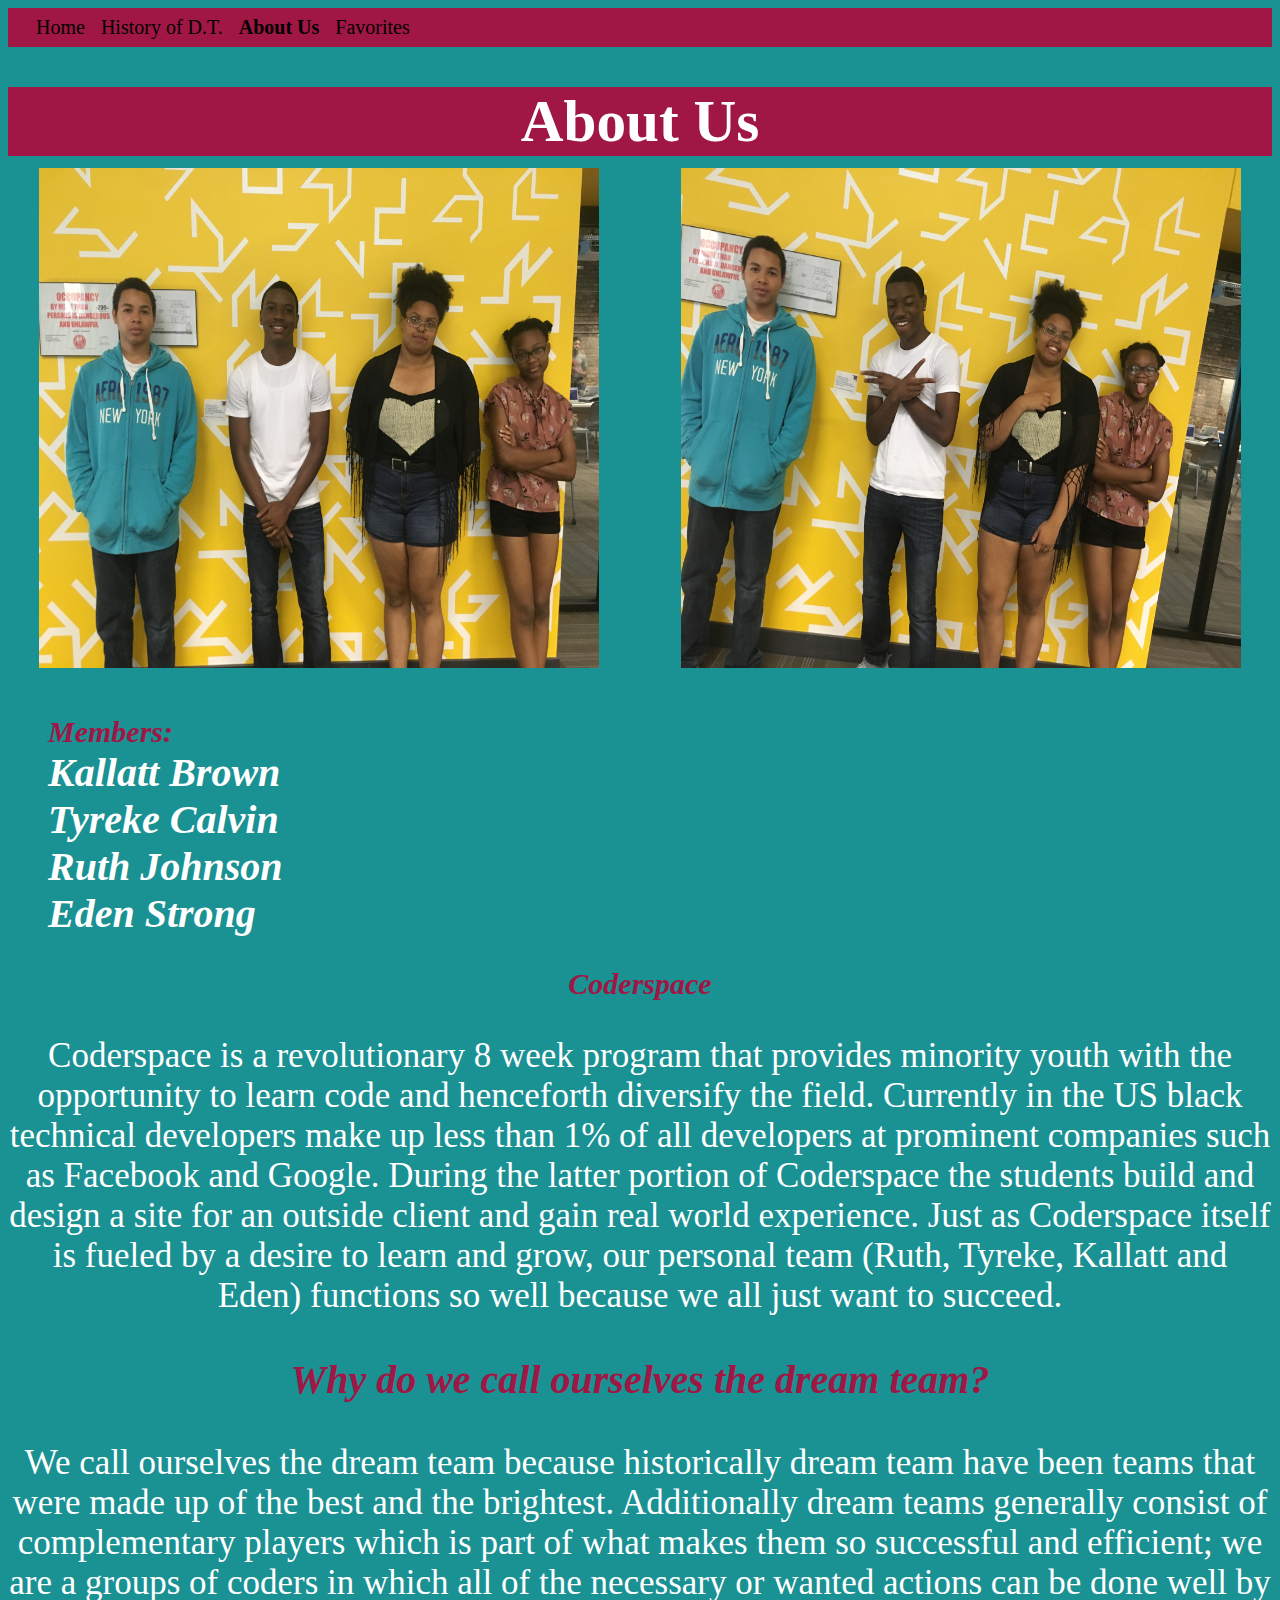
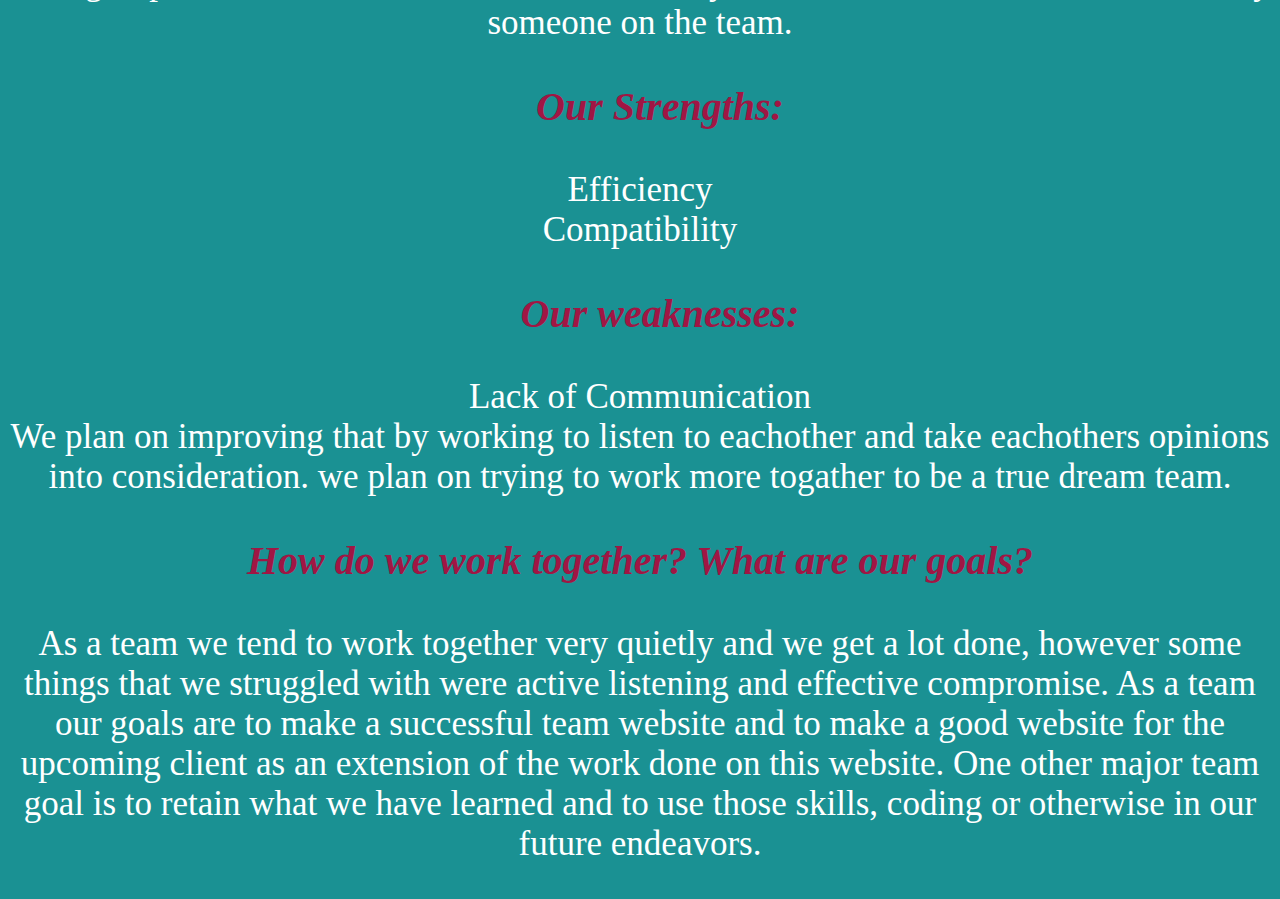
<file: about.html>
<!DOCTYPE html>
<html>

<head>
    <title>Team Website</title>
    <link rel="icon" href="images/favicon.ico" />
    <link rel="stylesheet" href="styles/style.css" type="text/css" />
</head>


<body>
    <nav>
        <ul class="nav">
            <li class="bar"><a rel="home" href="index.html">Home</a></li>
            <li class="bar"><a rel="history" href="team.html">History of D.T.</a></li>
            <li class="bar"><a rel="about" href="about.html" class="active">About Us</a></li>
            <li class="bar"><a rel="favorites" href="fourthpage.html">Favorites</a></li>
        </ul>
    </nav>
    <h1 class="a"> About Us</h1>
    <div class="section group">
	<div class="col span_1_of_2">
	    <img class="team" src="images/IMG_1740.JPG"></img>
	</div>
	<div class="col span_1_of_2">
	<img class="team" src="images/IMG_1741.JPG"></img>
	</div>
</div>
    <ul class="why"> Members:
        <li class="abc"> Kallatt Brown</li>
        <li class="abc"> Tyreke Calvin</li>
        <li class="abc"> Ruth Johnson</li>
        <li class="abc"> Eden Strong</li>
    </ul>
    <h1 class="why">Coderspace</h1>
            <p class="random">Coderspace is a revolutionary 8 week program that provides minority youth with the opportunity to learn code and henceforth diversify the field. Currently in the US black technical developers make up less than 1% of all developers at prominent companies such as Facebook and Google. During the latter portion of Coderspace the students build and design a site for an outside client and gain real world experience. Just as Coderspace itself is fueled by a desire to learn and grow, our personal team (Ruth, Tyreke, Kallatt and Eden) functions so well because we all just want to succeed. </p>
    <p class="strong"> Why do we call ourselves the dream team?</p>
    <p class="random">We call ourselves the dream team because historically dream team have been teams that were made up of the best and the brightest. Additionally dream teams generally consist of complementary players which is part of what makes them so successful and
        efficient; we are a groups of coders in which all of the necessary or wanted actions can be done well by someone on the team.</p>
    <ul class="strong"> Our Strengths:</ul>
    <li class="random">Efficiency</li>
    <li class="random">Compatibility</li>
    <ul class="strong">Our weaknesses:</ul>
    <li class="random">Lack of Communication</li>
    <li class="random">We plan on improving that by working to listen to eachother and take eachothers opinions into consideration. we plan on trying to work more togather to be a true dream team.</li>
    <p class="strong">How do we work together? What are our goals?</p>
    <p class="random">As a team we tend to work together very quietly and we get a lot done, however some things that we struggled with were active listening and effective compromise. As a team our goals are to make a successful team website and to make a good website
        for the upcoming client as an extension of the work done on this website. One other major team goal is to retain what we have learned and to use those skills, coding or otherwise in our future endeavors. </p>
    </ul>
</body>

</html>
</file>
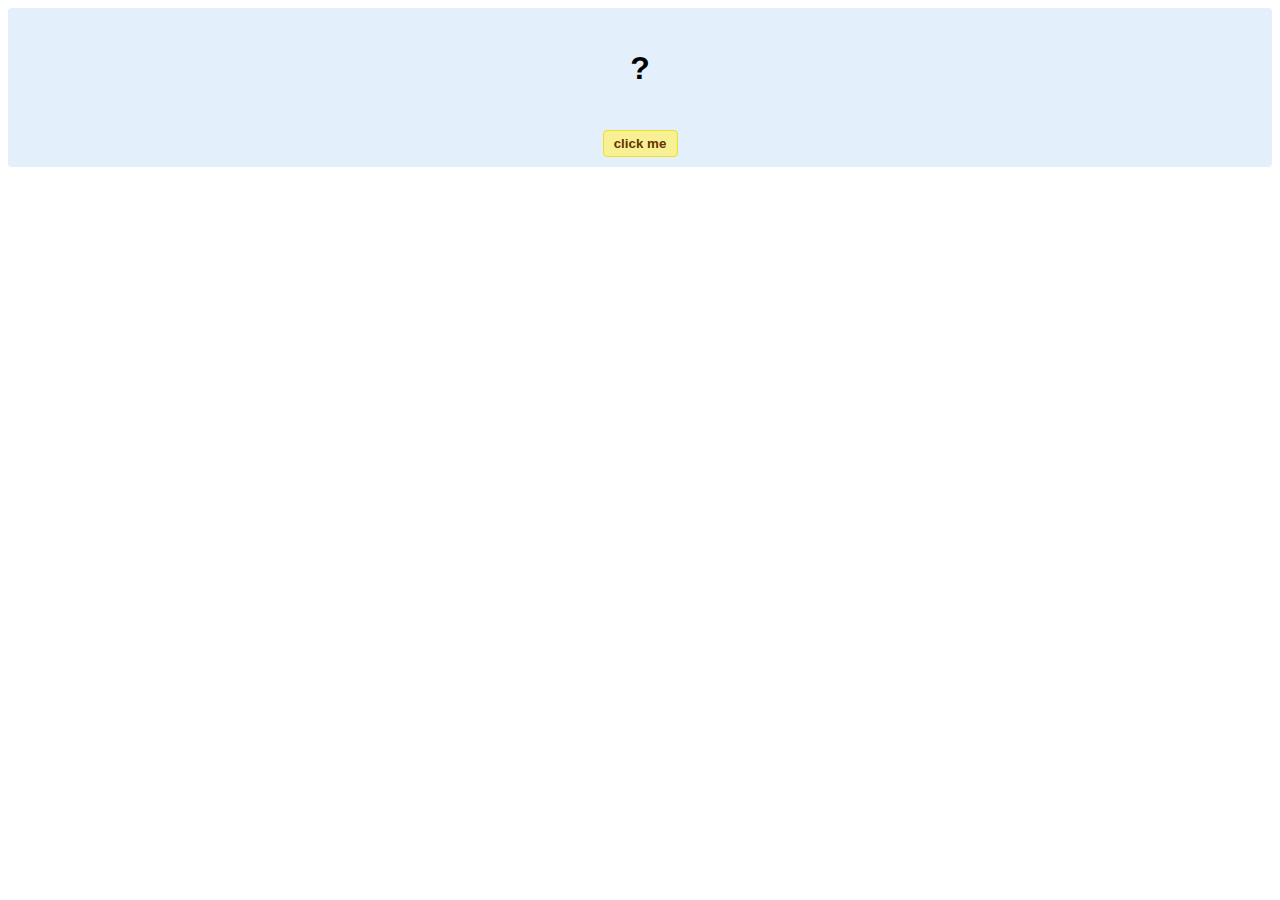
<file: hello-world.html>
<!DOCTYPE html>
<!-- HTML5 Hello world by kirupa - http://www.kirupa.com/html5/getting_your_feet_wet_html5_pg1.htm -->
<html lang="en-us">

<head>
<meta charset="utf-8">
<title>Hello...</title>
<style type="text/css">
#mainContent {
	font-family: Arial, Helvetica, sans-serif;
	font-size: xx-large;
	font-weight: bold;
	background-color: #E3F0FB;
	border-radius: 4px;
	padding: 10px;
	text-align: center;
}
.buttonStyle {
	border-radius: 4px;
	border: thin solid #F0E020;
	padding: 5px;
	background-color: #F8F094;
	font-family: "Segoe UI", Tahoma, Geneva, Verdana, sans-serif;
	font-weight: bold;
	color: #663300;
	width: 75px;
}

.buttonStyle:hover {
	border: thin solid #FFCC00;
	background-color: #FCF9D6;
	color: #996633;
	cursor: pointer;
}
.buttonStyle:active {
	border: thin solid #99CC00;
	background-color: #F5FFD2;
	color: #669900;
	cursor: pointer;
}

</style>
</head>

<body>
<div id="mainContent">
<p id="helloText">?</p>
<button id="clickButton" class="buttonStyle">click me</button>
</div>
<script> 
var myButton = document.getElementById("clickButton");
var myText = document.getElementById("helloText");

myButton.addEventListener('click', doSomething, false)

function doSomething() {
	myText.textContent = "hello, world!";
}
</script>

</body>
</html>
</file>
<file: styles/style.css>
h1 {
  color: grey;
  font-size: 50px;
  text-align: center;
}

.spt {
  height: 400px;
  width: 400px;
}

.a {
  background: #A01644;
  font-size: 370%;
  text-align: center;
  margin-bottom: 0px;
  color:white;
}

.t {
  width: 60%;
  margin: auto;
  text-align: center;
  color: grey;
  font-size: 40px;
}

.b {
  text-align: center;
  font-size: 20px;
  margin-top: 0px;
}

body {
  background-color: #1A9193;
}

.team {
  height: 500px;
  width: 90%;
}

people {
  text-align: center;
  font-size: 30px;
  list-style-type: none;
}

.sports {
  text-align: center;
  list-style-type: none;
}

nav {
  background-color: #A01644;
}

.nav {
  list-style-type: none;
  margin-top: 0px;
  padding: 0px;
  overflow: hidden;
  margin-left: 20px;
}

.bar {
  float: left;
  display: block;
  padding: 8px;
}

.people {
  color: white;
  font-style: italic;
  font-size: 35px;
  list-style-type:none;
}

a {
  text-decoration: none;
  color: black;
  font-size: 20px;
}

.abc {
  list-style-type: none;
  color:white;
}

.strong {
  list-style-type: none;
  font-weight: bold;
  font-style: italic;
  color: #A01644;
  font-size: 40px;
  text-align: center;
}

.random {
  list-style-type: none;
  color:white;
  font-size: 35px;
  text-align: center;
}

.c {
  text-align: center;
  margin-top: 0px;
  font-size: 25px;
  color: grey;
}

.tc {
  width: 500px;
  height: 500px;
  box-shadow: 10px 10px grey;
}

.section {
  clear: both;
  padding: 0px;
  margin: 0px;
}


/*  COLUMN SETUP  */

.col {
  display: block;
  float: left;
  margin: 1% 0 1% 1.6%;
  text-align: center;
}

.col:first-child {
  margin-left: 0;
}


/*  GROUPING  */

.group:before,
.group:after {
  content: "";
  display: table;
}

.group:after {
  clear: both;
}

.group {
  zoom: 1;
  /* For IE 6/7 */
}


/*  GRID OF TWO  */

.span_2_of_2 {
  width: 100%;
}

.span_1_of_2 {
  width: 49.2%;
}

.us {
  color: white;
  font-style: italic;
  font-size: 35px;
  text-decoration: underline;
  list-style-type: none;
  text-align:center;
}

.why {
  color: #A01644;
  font-size: 30px;
  font-weight: bolder;
  font-style: italic;
}

.pic {
  text-align: center;
  margin-left: 50px;
}

.active {
  font-weight: bolder;
}

.abc {
  list-style-type: none;
  font-size: 40px;
  font-weight: bold;
}

p {
  color: gray;
}


/*  GRID OF THREE  */

.span_3_of_3 {
  width: 100%;
}

.span_2_of_3 {
  width: 66.13%;
}

.span_1_of_3 {
  width: 32.26%;
}


/*  GO FULL WIDTH BELOW 480 PIXELS */

@media only screen and (max-width: 480px) {
  .col {
    margin: 1% 0 1% 0%;
  }
  .span_3_of_3,
  .span_2_of_3,
  .span_1_of_3 {
    width: 100%;
  }
}

.ruth {
  color:white;
}

.eden {
  color:white;
}
.kallatt {
  color:white;
}

.tyrekec {
  color:white;
}
td, th{font-family:Arial;
        font-size:16pt;
}
th{ font-weight:bolder;}

.bold{
   font-weight:bolder;
}
.carouselbox {
  font-family: helvetica, sans-serif;
  font-size: 14px;
  width: 100px;
  position: relative;
  margin: 1em;
  border: 1px solid #ccc;
  box-shadow: 2px 2px 10px #ccc;
  overflow: hidden;
}

.content {
  margin: 0;
  padding: 0;
}

.content li {
  font-size: 100px;
  margin: 0;
  padding: 0;
  width: 100%;
  list-style: none;
  text-align: center;
}

.active {
  height: 130px;
}

.active li {
  position: absolute;
  top: 200px;
}

.active .buttons {
  padding: 5px 0;
  background: #eee;
  text-align: center;
  z-index: 10;
  position: relative;
}

.carouselbox button {
  border: none;
  display: none;
}

.active button {
  display: block;
}

.offscreen {
  position: absolute;
  left: -2000px;
}

table,
th,
td {
  border: 1px solid black;
  border-collapse: collapse;
}

th,
td {
  text-align: left;
}

table {
  width: 80%;
}

th {
  height: 70px;
}

td {
  height: 70px;
}

.slideshow div {
  width: 1100px;
  height: 500px;
  text-align: center;
}

table {
  float: right;
}

.tab {
  float: left;
}
.myslides {
  width: 500px;
  height: 500px;
}
</file>
